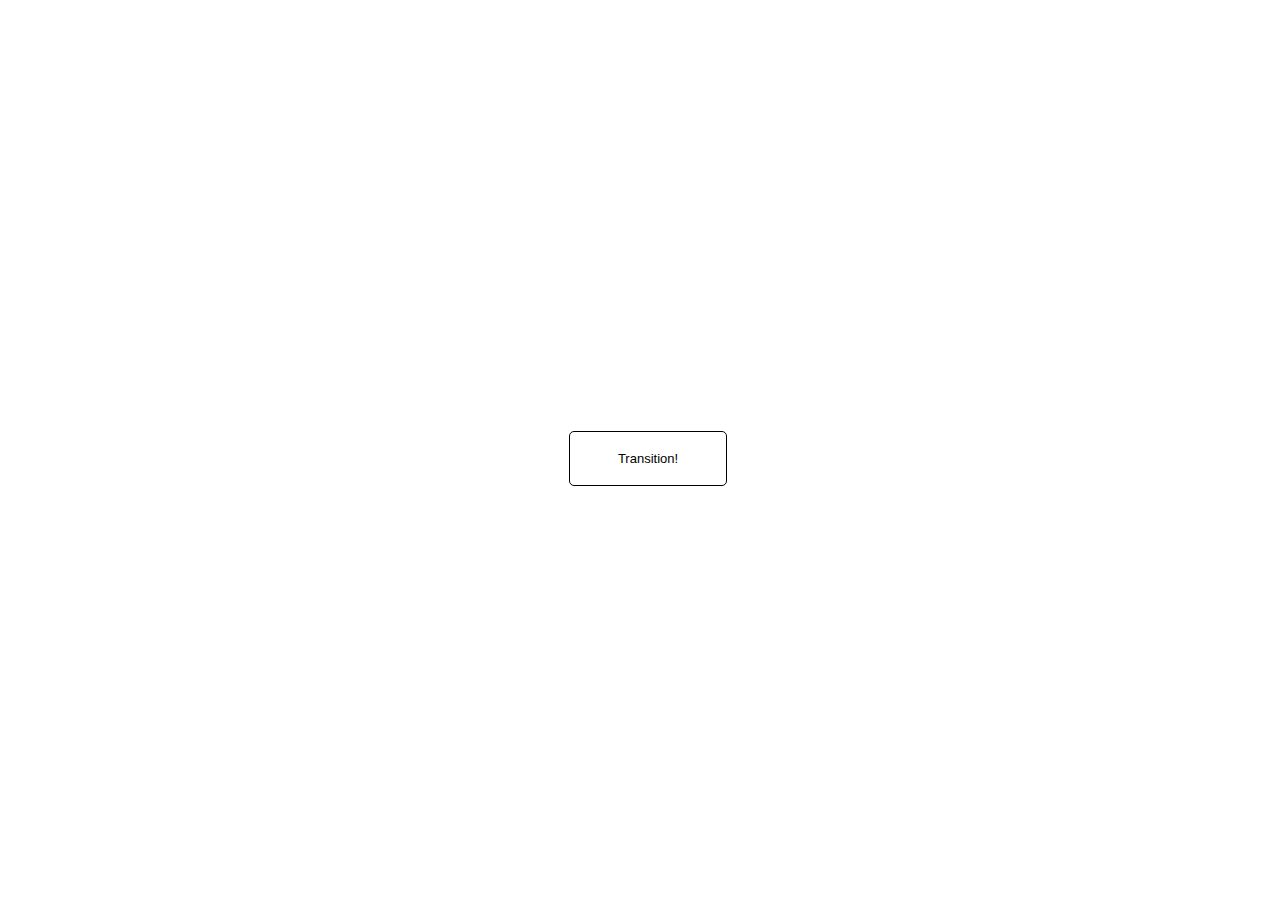
<file: animation/01-button-hover/index.html>
<!DOCTYPE html>
<html lang="en">
  <head>
    <meta charset="UTF-8" />
    <meta http-equiv="X-UA-Compatible" content="IE=edge" />
    <meta name="viewport" content="width=device-width, initial-scale=1.0" />
    <title>Button Hover</title>
    <link rel="stylesheet" href="style.css" />
  </head>
  <body>
    <div id="transition-container">
      <button>Transition!</button>
    </div>
  </body>
</html>
</file>
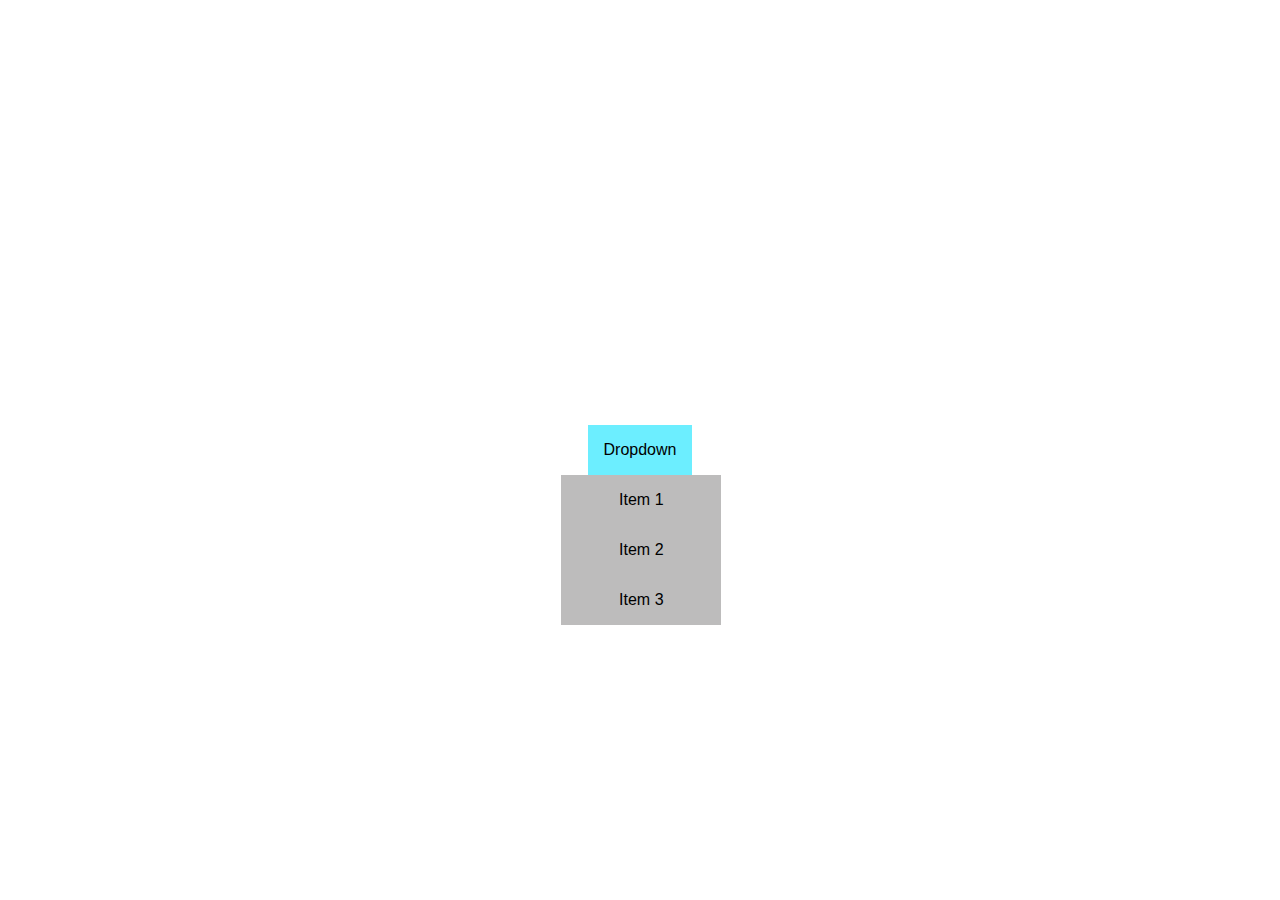
<file: animation/02-drop-down/index.html>
<!DOCTYPE html>
<html lang="en">
  <head>
    <meta charset="UTF-8" />
    <meta http-equiv="X-UA-Compatible" content="IE=edge" />
    <meta name="viewport" content="width=device-width, initial-scale=1.0" />
    <title>Dropdown</title>
    <link rel="stylesheet" href="style.css" />
  </head>
  <body>
    <div class="dropdown-container">
      <div class="dropdown-menu">
        <button>Dropdown</button>
        <ul>
          <li>Item 1</a>
          <li>Item 2</a>
          <li>Item 3</a>
        </div>
      </div>
    </div>
  </body>
</html>
</file>
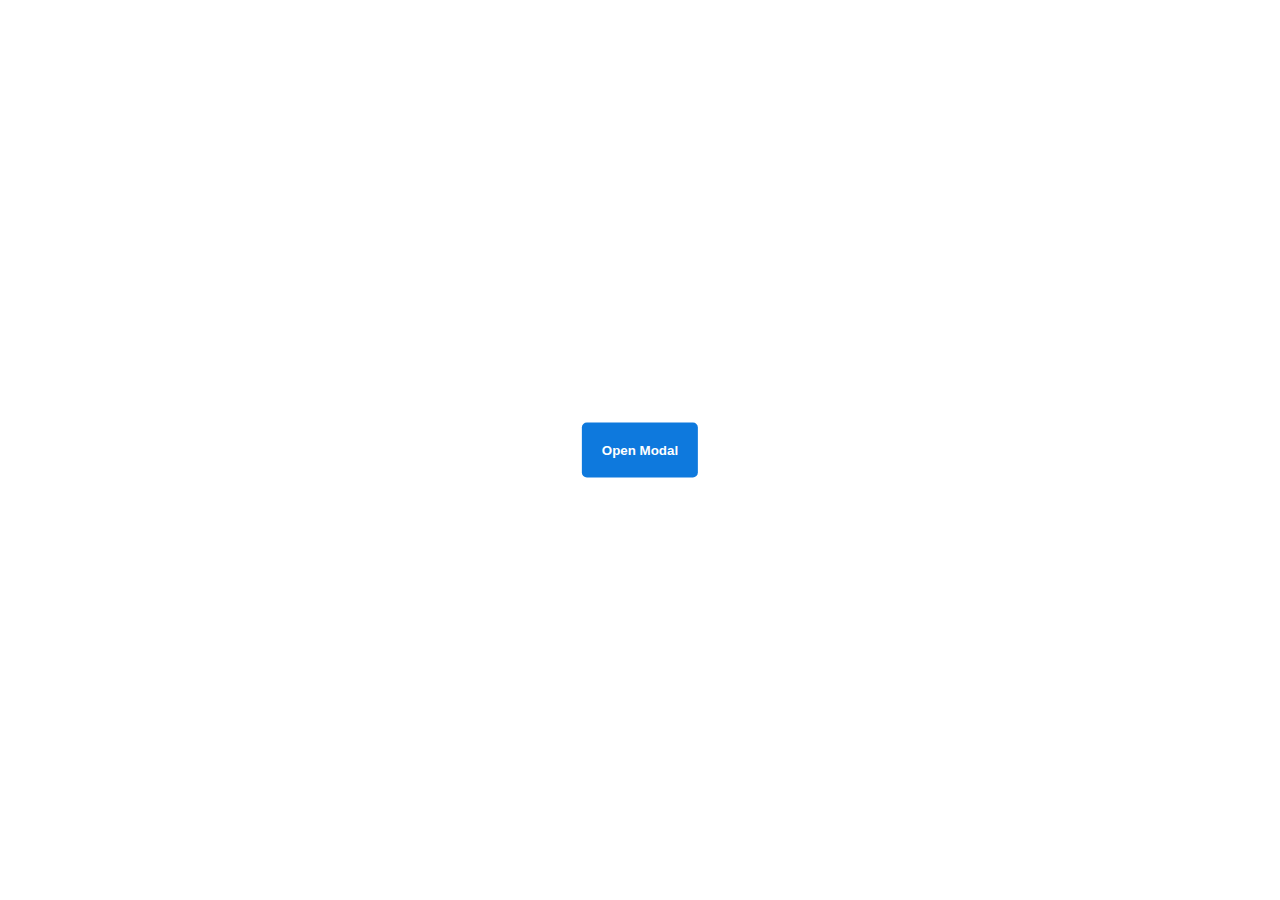
<file: animation/03-pop-up/index.html>
<!DOCTYPE html>
<html lang="en">
  <head>
    <meta charset="UTF-8" />
    <meta http-equiv="X-UA-Compatible" content="IE=edge" />
    <meta name="viewport" content="width=device-width, initial-scale=1.0" />
    <title>Popup</title>
    <link rel="stylesheet" href="style.css" />
  </head>
  <body>
    <div class="button-container">
      <button id="trigger-modal">Open Modal</button>
    </div>
    <div class="popup-modal">
      <button id="close-modal">Close Modal</button>
    </div>
    <script src="script.js"></script>
  </body>
</html>
</file>
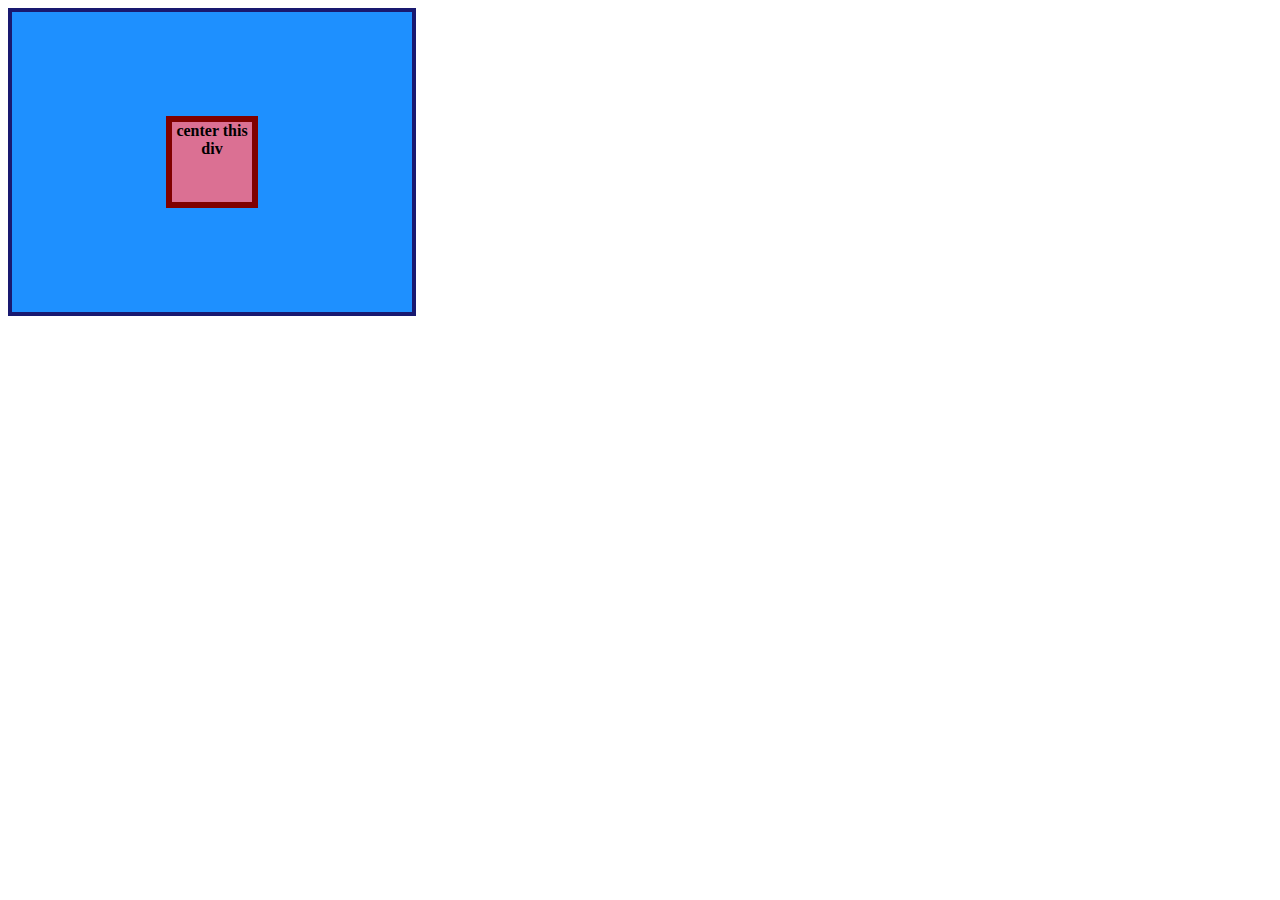
<file: flex/01-flex-center/index.html>
<!DOCTYPE html>
<html lang="en">
<head>
  <meta charset="UTF-8">
  <meta http-equiv="X-UA-Compatible" content="IE=edge">
  <meta name="viewport" content="width=device-width, initial-scale=1.0">
  <title>CENTER THIS DIV</title>
  <link rel="stylesheet" href="style.css">
</head>
<body>
  <div class="container">
    <div class="box">center this div</div>
  </div>
</body>
</html>
</file>
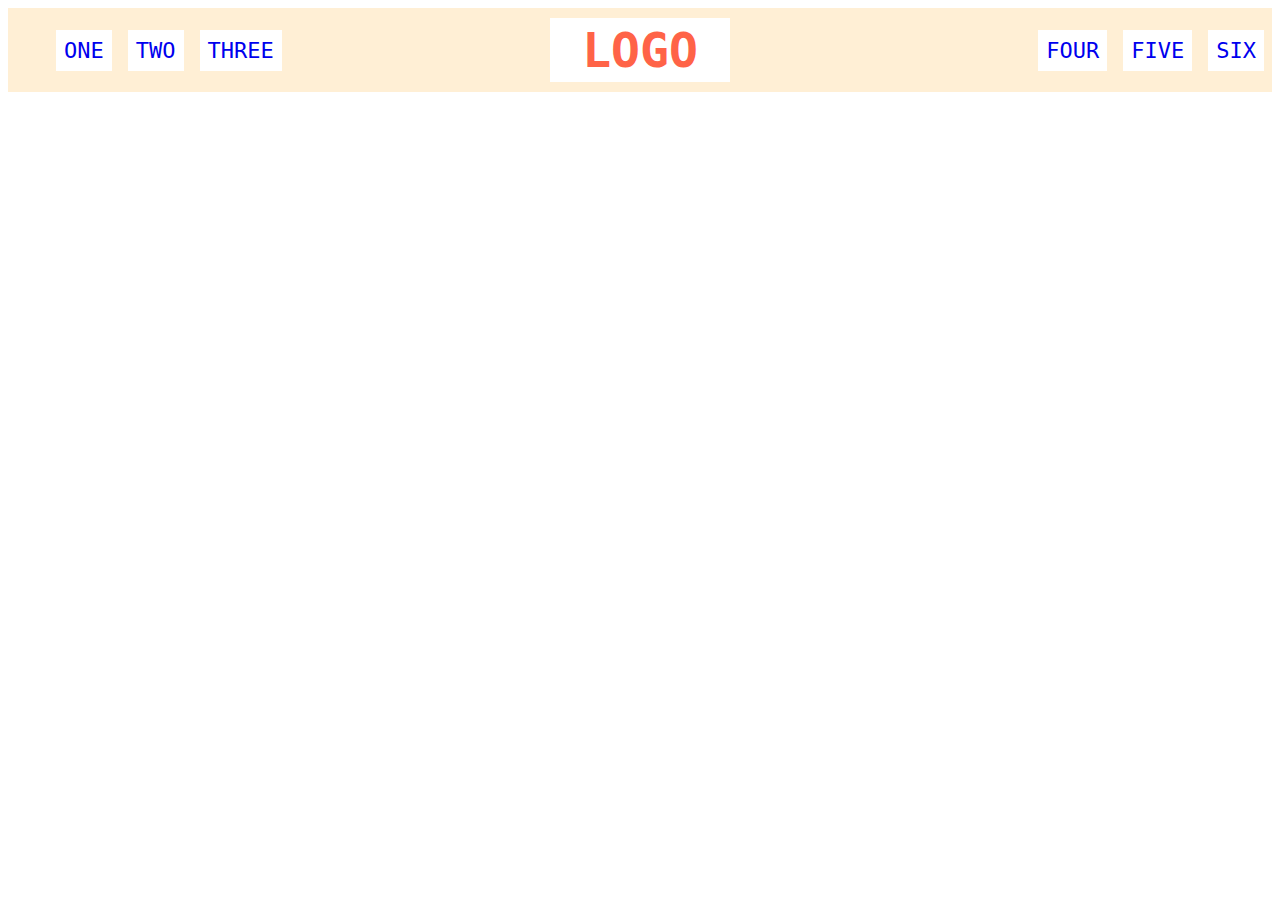
<file: flex/02-flex-header/index.html>
<!DOCTYPE html>
<html lang="en">
<head>
  <meta charset="UTF-8">
  <meta http-equiv="X-UA-Compatible" content="IE=edge">
  <meta name="viewport" content="width=device-width, initial-scale=1.0">
  <title>Flex Header</title>
  <link rel="stylesheet" href="style.css">
</head>
<body>
  <div class="header">
    <div class="left-links">
      <ul>
        <li><a href="#">ONE</a></li>
        <li><a href="#">TWO</a></li>
        <li><a href="#">THREE</a></li>
      </ul>
    </div>
    <div class="logo">LOGO</div>
    <div class="right-links">
      <ul>
        <li><a href="#">FOUR</a></li>
        <li><a href="#">FIVE</a></li>
        <li><a href="#">SIX</a></li>
      </ul>
    </div>
  </div>
</body>
</html>
</file>
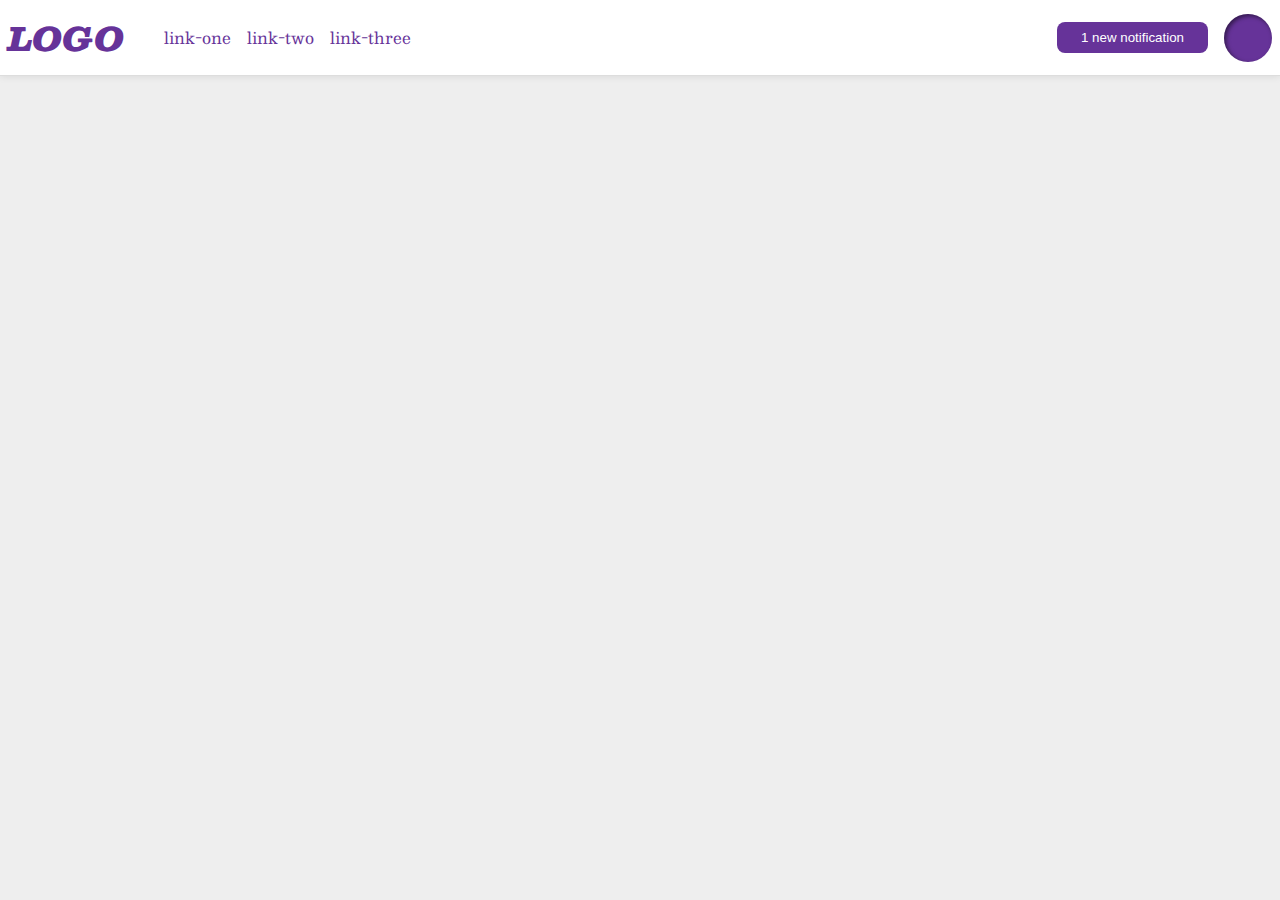
<file: flex/03-flex-header-2/index.html>
<!DOCTYPE html>
<html lang="en">
<head>
  <meta charset="UTF-8">
  <meta http-equiv="X-UA-Compatible" content="IE=edge">
  <meta name="viewport" content="width=device-width, initial-scale=1.0">
  <title>Flex Header 2</title>
  <link rel="stylesheet" href="style.css">
</head>
<body>
  <div class="header">
    <div class="left">
      <div class="logo">
        LOGO
      </div>
      <ul class="links">
        <li><a href="google.com">link-one</a></li>
        <li><a href="google.com">link-two</a></li>
        <li><a href="google.com">link-three</a></li>
      </ul>
    </div>  
    <div class="right">
      <button class="notifications">
        1 new notification
      </button>
      <div class="profile-image"></div>
    </div>
  </div>
</body>
</html>
</file>
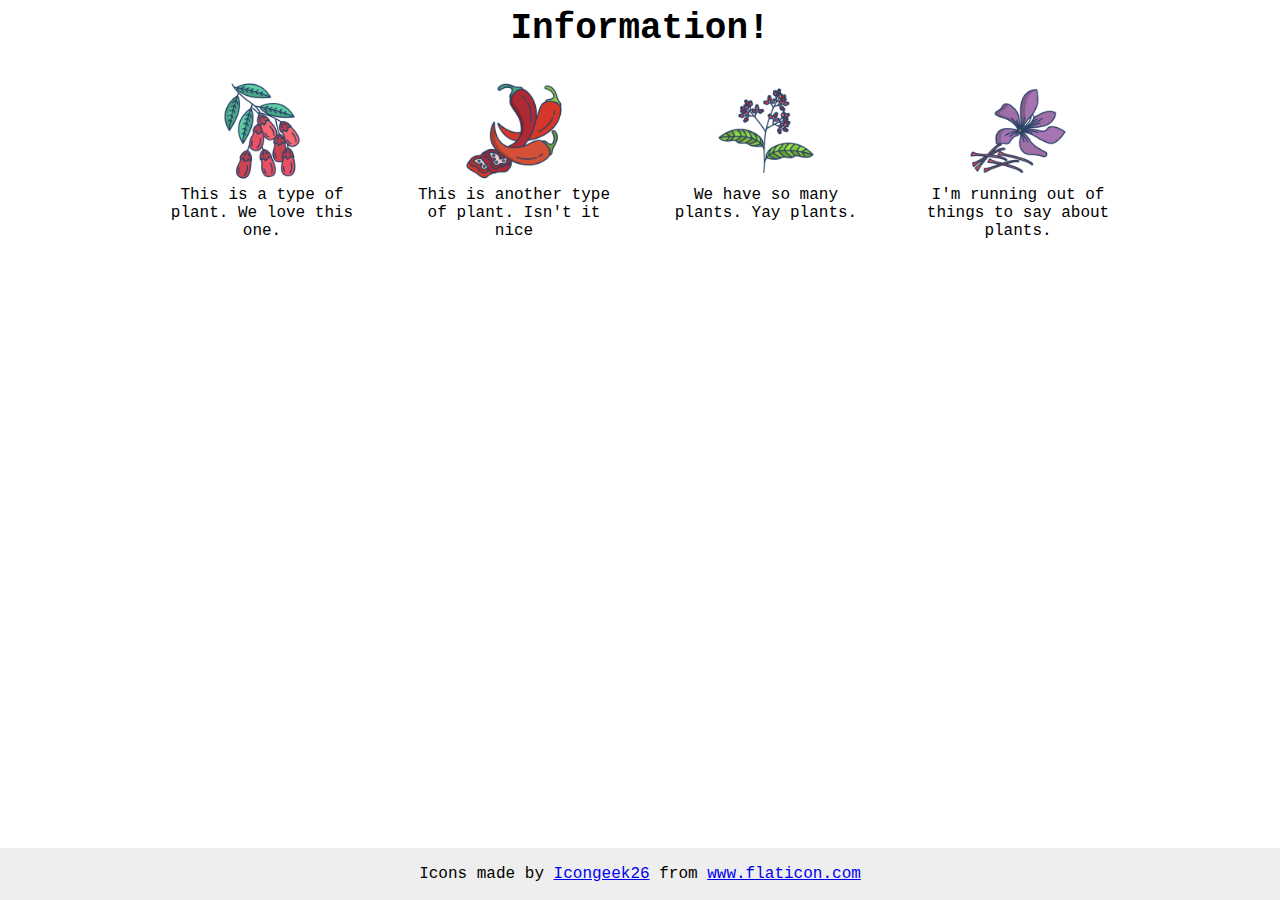
<file: flex/04-flex-information/index.html>
<!DOCTYPE html>
<html lang="en">
<head>
  <meta charset="UTF-8">
  <meta http-equiv="X-UA-Compatible" content="IE=edge">
  <meta name="viewport" content="width=device-width, initial-scale=1.0">
  <title>Information</title>
  <link rel="stylesheet" href="style.css">
</head>
<body>
  <div class="title">Information!</div>
    <div class="container">
      <div class="plant1">
        <img src="./images/barberry.png" alt="barberry">
        <div class="text">This is a type of plant. We love this one.</div>
      </div>
      <div class="plant2">
        <img src="./images/chilli.png" alt="chili">
        <div class="text">This is another type of plant. Isn't it nice</div>
      </div>
      <div class="plant3">
        <img src="./images/pepper.png" alt="pepper">
        <div class="text">We have so many plants. Yay plants.</div>
      </div>
      <div class="plant4">
        <img src="./images/saffron.png" alt="saffron">
        <div class="text">I'm running out of things to say about plants.</div>
      </div>
    </div>
  <!-- disregard this section, it's here to give attribution to the creator of these icons -->
  <div class="footer">
    <div>Icons made by <a href="https://www.flaticon.com/authors/icongeek26" title="Icongeek26">Icongeek26</a> from <a href="https://www.flaticon.com/" title="Flaticon">www.flaticon.com</a></div>
  </div>
</body>
</html>
</file>
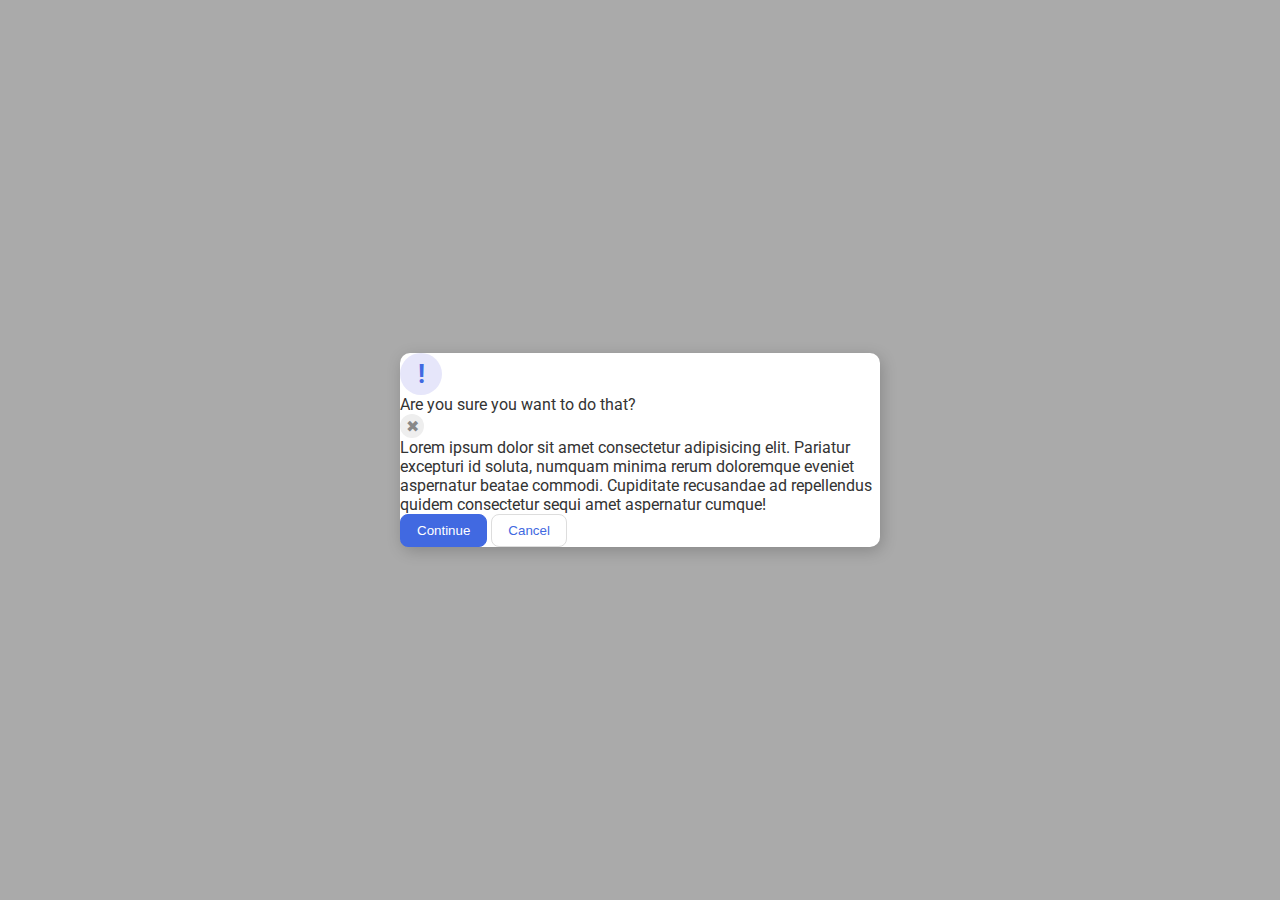
<file: flex/05-flex-modal/index.html>
<!DOCTYPE html>
<html lang="en">
<head>
  <meta charset="UTF-8">
  <meta http-equiv="X-UA-Compatible" content="IE=edge">
  <meta name="viewport" content="width=device-width, initial-scale=1.0">
  <link rel="stylesheet" href="style.css">
  <title>Modal</title>
</head>
<body>
  <div class="modal">
    <div class="icon">!</div>
    <div class="header">Are you sure you want to do that?</div>
    <div class="close-button">✖</div>
    <div class="text">Lorem ipsum dolor sit amet consectetur adipisicing elit. Pariatur excepturi id soluta, numquam minima rerum doloremque eveniet aspernatur beatae commodi. Cupiditate recusandae ad repellendus quidem consectetur sequi amet aspernatur cumque!</div>
    <button class="continue">Continue</button>
    <button class="cancel">Cancel</button>
  </div>
</body>
</html>
</file>
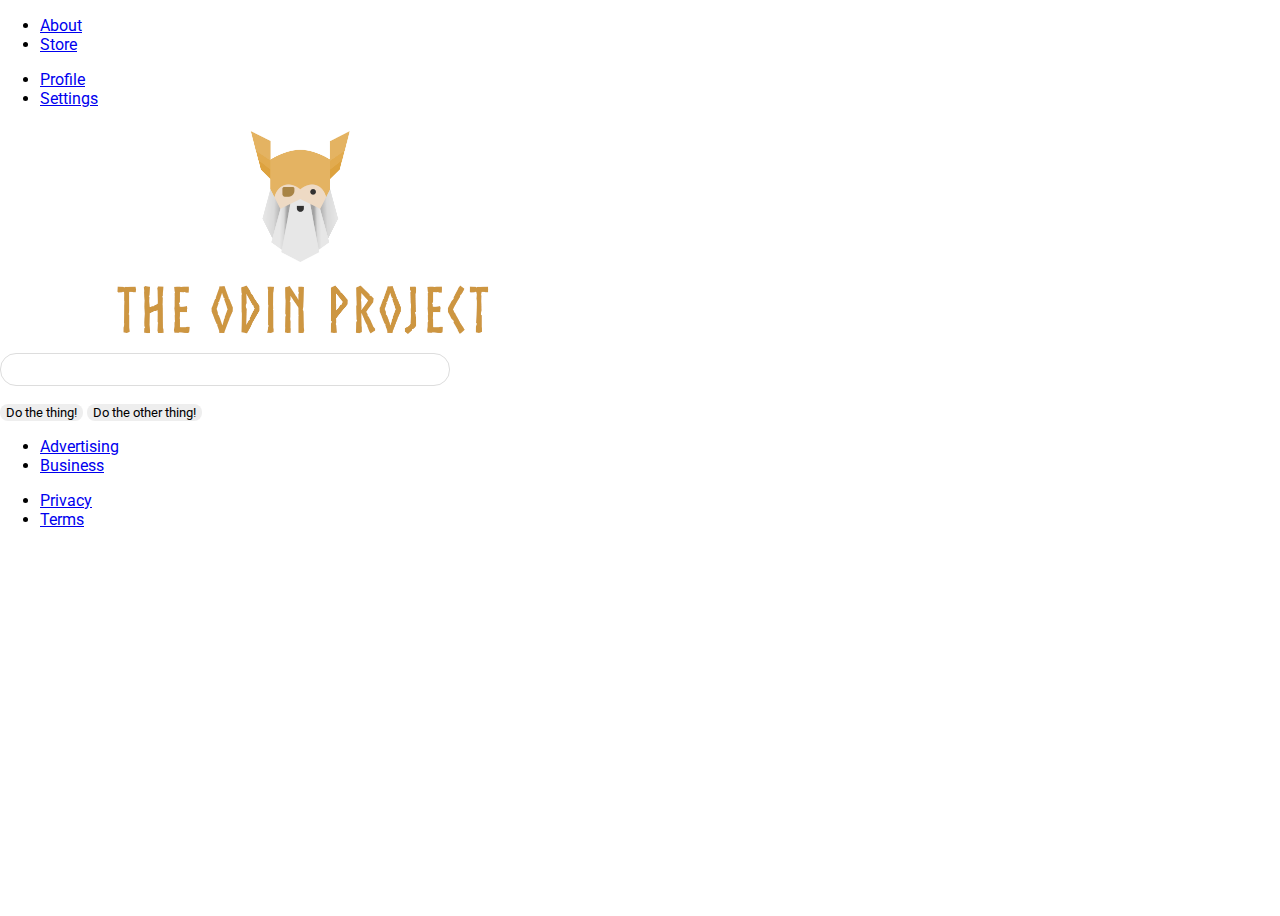
<file: flex/06-flex-layout/index.html>
<!DOCTYPE html>
<html lang="en">
<head>
  <meta charset="UTF-8">
  <meta http-equiv="X-UA-Compatible" content="IE=edge">
  <meta name="viewport" content="width=device-width, initial-scale=1.0">
  <title>LAYOUT</title>
  <link rel="stylesheet" href="./style.css">
</head>
<body>
  <div class="header">
    <ul class="left-links">
      <li><a href="google.com">About</a></li>
      <li><a href="google.com">Store</a></li>
    </ul>
    <ul class="right-links">
      <li><a href="google.com">Profile</a></li>
      <li><a href="google.com">Settings</a></li>
    </ul>
  </div>
  <div class="content">
    <img src="./logo.png" alt="">
    <div class="input">
      <input type="text">
    </div>
    <div class="buttons">
      <button>Do the thing!</button>
      <button>Do the other thing!</button>
    </div>
  </div>
  <div class="footer">
    <ul class="left-links">
      <li><a href="google.com">Advertising</a></li>
      <li><a href="google.com">Business</a></li>
    </ul>
    <ul class="right-links">
      <li><a href="google.com">Privacy</a></li>
      <li><a href="google.com">Terms</a></li>
    </ul>
  </div>
</body>
</html>
</file>
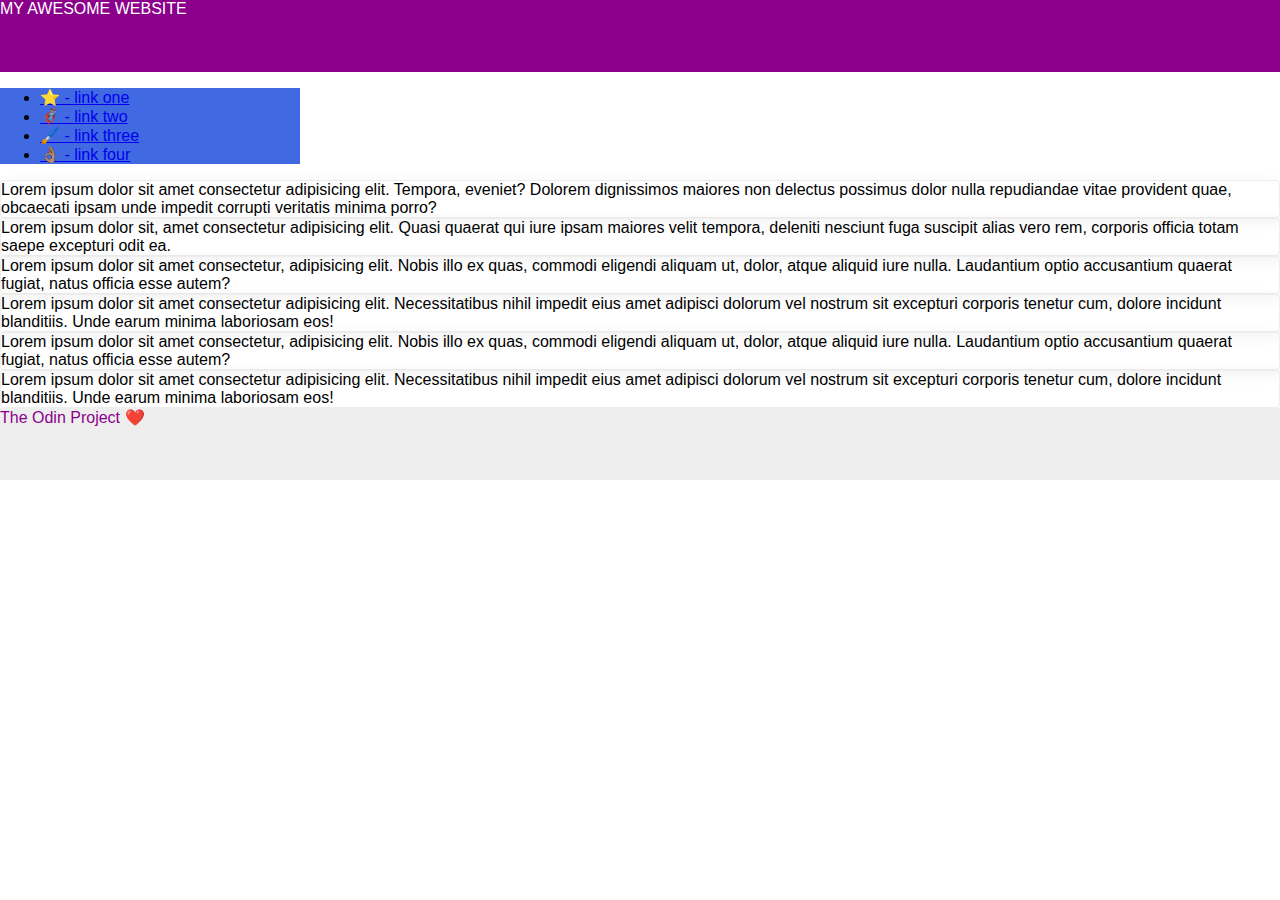
<file: flex/07-flex-layout-2/index.html>
<!DOCTYPE html>
<html lang="en">
<head>
  <meta charset="UTF-8">
  <meta http-equiv="X-UA-Compatible" content="IE=edge">
  <meta name="viewport" content="width=device-width, initial-scale=1.0">
  <title>The Holy Grail</title>
  <link rel="stylesheet" href="style.css">
</head>
<body>
  <div class="header">
    MY AWESOME WEBSITE
  </div>
  
  <div class="sidebar">
    <ul>
      <li><a href="google.com">⭐ - link one</a></li>
      <li><a href="google.com">🦸🏽‍♂️ - link two</a></li>
      <li><a href="google.com">🖌️ - link three</a></li>
      <li><a href="google.com">👌🏽 - link four</a></li>
    </ul>
  </div>

  <div class="card">Lorem ipsum dolor sit amet consectetur adipisicing elit. Tempora, eveniet? Dolorem dignissimos maiores non delectus possimus dolor nulla repudiandae vitae provident quae, obcaecati ipsam unde impedit corrupti veritatis minima porro?</div>
  <div class="card">Lorem ipsum dolor sit, amet consectetur adipisicing elit. Quasi quaerat qui iure ipsam maiores velit tempora, deleniti nesciunt fuga suscipit alias vero rem, corporis officia totam saepe excepturi odit ea.</div>
  <div class="card">Lorem ipsum dolor sit amet consectetur, adipisicing elit. Nobis illo ex quas, commodi eligendi aliquam ut, dolor, atque aliquid iure nulla. Laudantium optio accusantium quaerat fugiat, natus officia esse autem?</div>
  <div class="card">Lorem ipsum dolor sit amet consectetur adipisicing elit. Necessitatibus nihil impedit eius amet adipisci dolorum vel nostrum sit excepturi corporis tenetur cum, dolore incidunt blanditiis. Unde earum minima laboriosam eos!</div>
  <div class="card">Lorem ipsum dolor sit amet consectetur, adipisicing elit. Nobis illo ex quas, commodi eligendi aliquam ut, dolor, atque aliquid iure nulla. Laudantium optio accusantium quaerat fugiat, natus officia esse autem?</div>
  <div class="card">Lorem ipsum dolor sit amet consectetur adipisicing elit. Necessitatibus nihil impedit eius amet adipisci dolorum vel nostrum sit excepturi corporis tenetur cum, dolore incidunt blanditiis. Unde earum minima laboriosam eos!</div>
  
  <div class="footer">
    The Odin Project ❤️
  </div>
</body>
</html>
</file>
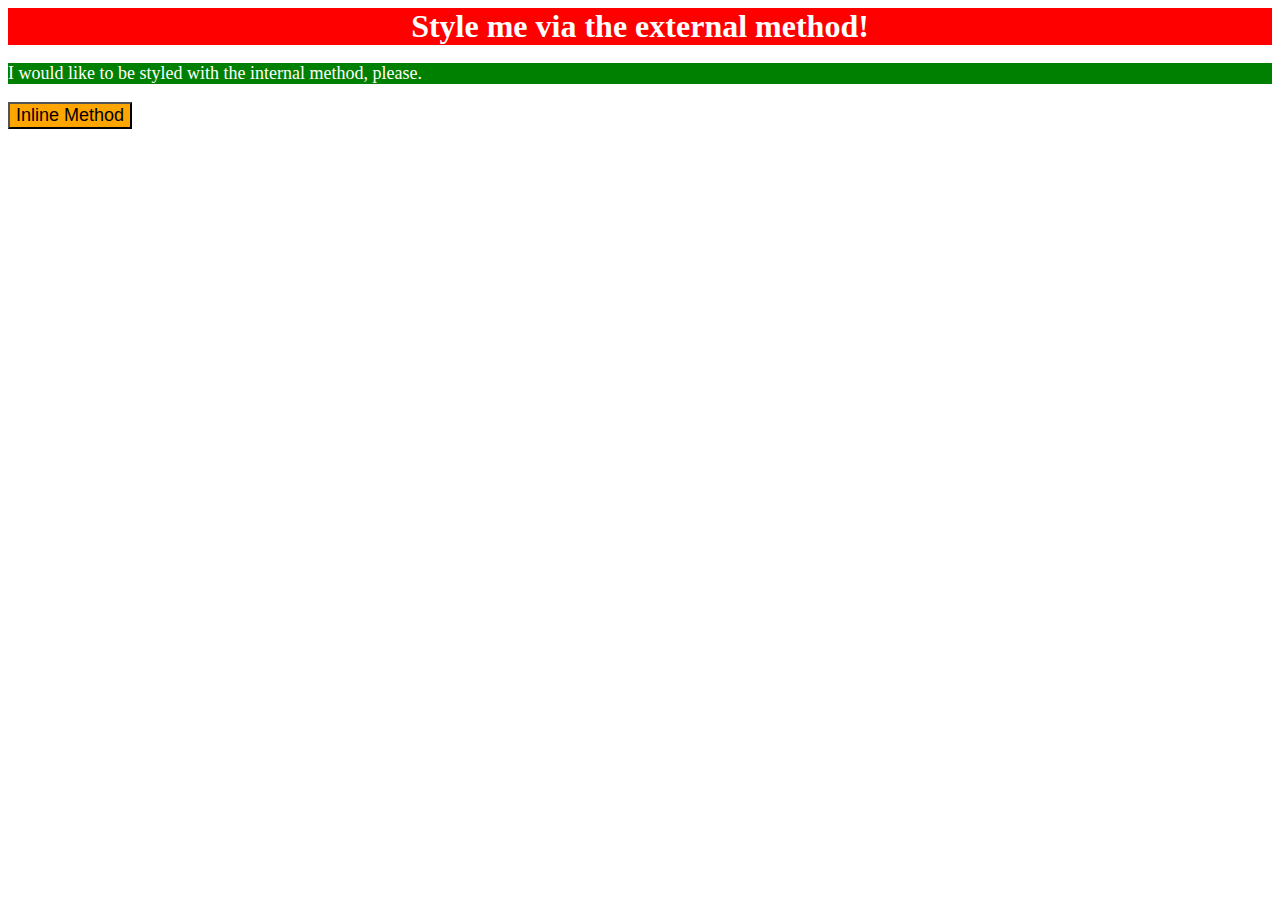
<file: foundations/01-css-methods/index.html>
<!DOCTYPE html>
<html lang="en">
<head>
  <link rel="stylesheet" href="style.css">
  <meta charset="UTF-8">
  <meta http-equiv="X-UA-Compatible" content="IE=edge">
  <meta name="viewport" content="width=device-width, initial-scale=1.0">
  <title>Methods for Adding CSS</title>
  <style>
    p {
    color: white;
    background-color: green;
    font-size: 18px;
}
  </style>
</head>
<body>
  <div>Style me via the external method!</div>
  <p>I would like to be styled with the internal method, please.</p>
  <button style="background-color:orange; font-size: 18px">Inline Method</button>
</body>
</html>
</file>
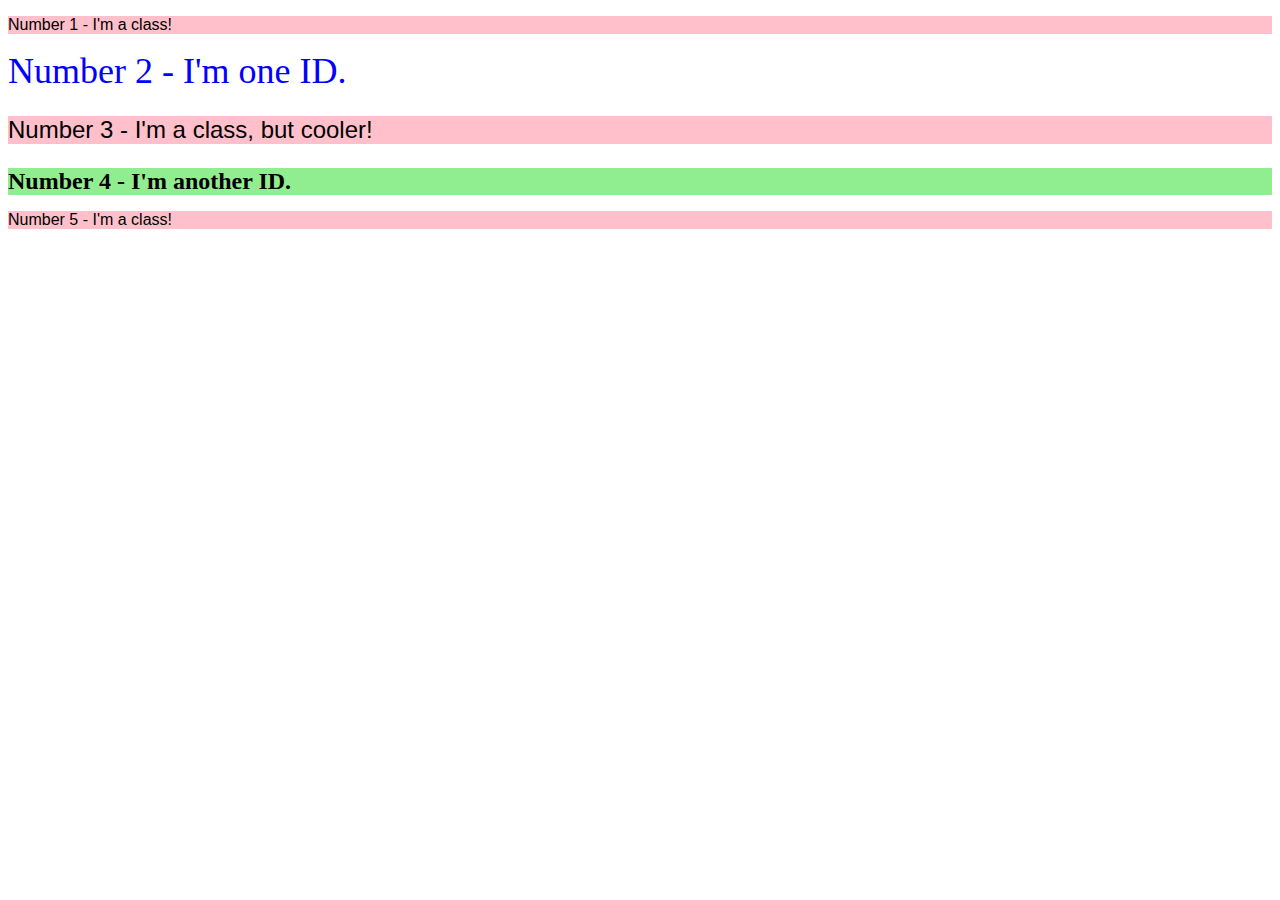
<file: foundations/02-class-id-selectors/index.html>
<!DOCTYPE html>
<html lang="en">
<head>
  <meta charset="UTF-8">
  <meta http-equiv="X-UA-Compatible" content="IE=edge">
  <meta name="viewport" content="width=device-width, initial-scale=1.0">
  <title>Class and ID Selectors</title>
  <link rel="stylesheet" href="style.css">
</head>
<body>
  <p class="bigger">Number 1 - I'm a class!</p>
  <div id="div1">Number 2 - I'm one ID.</div>
  <p class="bigger ross">Number 3 - I'm a class, but cooler!</p>
  <div id="div2">Number 4 - I'm another ID.</div>
  <p class="bigger">Number 5 - I'm a class!</p>
</body>
</html>
</file>
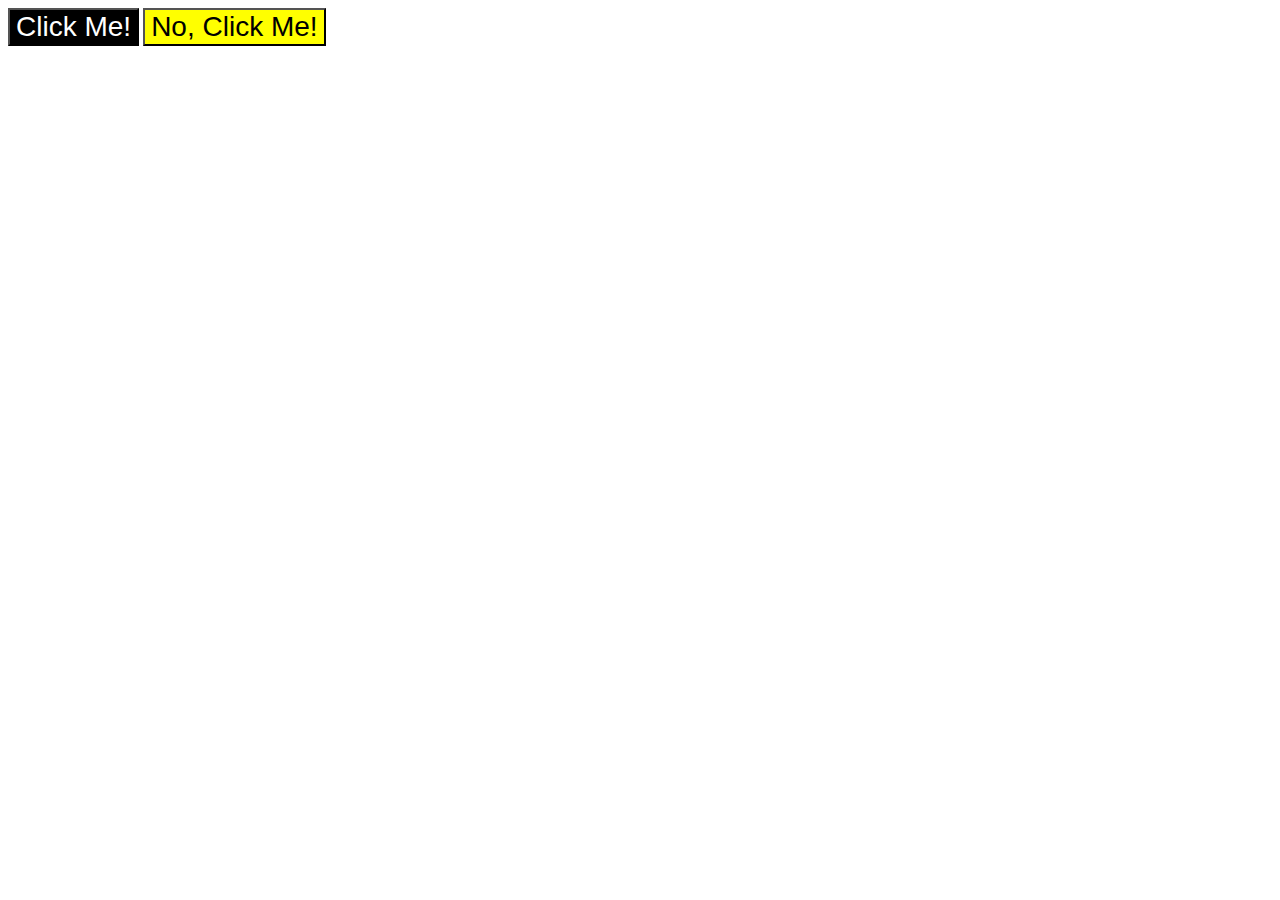
<file: foundations/03-grouping-selectors/index.html>
<!DOCTYPE html>
<html lang="en">
<head>
  <meta charset="UTF-8">
  <meta http-equiv="X-UA-Compatible" content="IE=edge">
  <meta name="viewport" content="width=device-width, initial-scale=1.0">
  <title>Grouping Selectors</title>
  <link rel="stylesheet" href="style.css">
</head>
<body>
  <button class="buttonone">Click Me!</button>
  <button class="buttontwo">No, Click Me!</button>
</body>
</html>
</file>
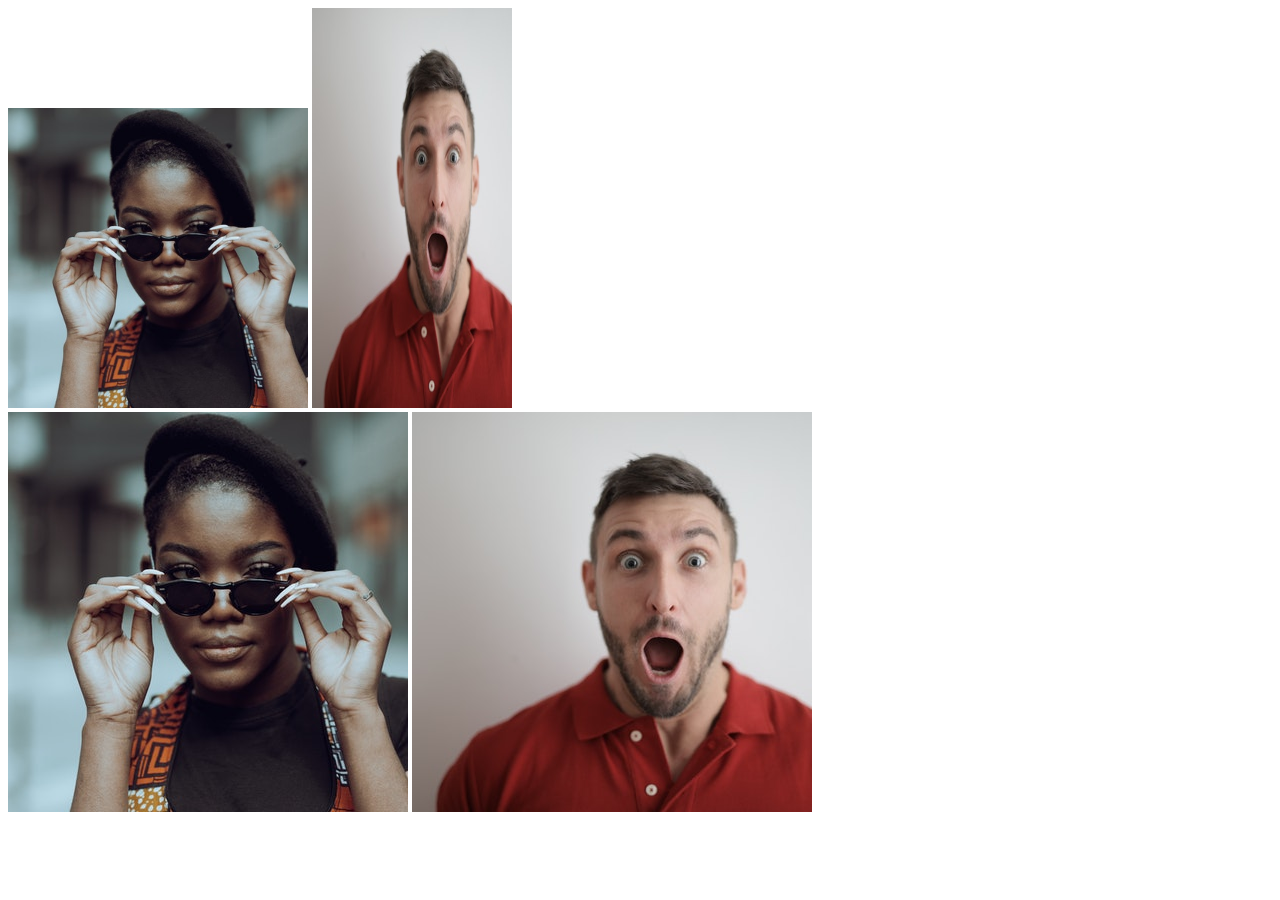
<file: foundations/04-chaining-selectors/index.html>
<!DOCTYPE html>
<html lang="en">
<head>
  <meta charset="UTF-8">
  <meta http-equiv="X-UA-Compatible" content="IE=edge">
  <meta name="viewport" content="width=device-width, initial-scale=1.0">
  <title>Chaining Selectors</title>
  <link rel="stylesheet" href="style.css">
</head>
<body>
  <!-- Use the classes BELOW this line -->
  <div>
    <img class="avatar proportioned" src="./pexels-katho-mutodo-8434791.jpg" alt="">
    <img class="avatar distorted" src="./pexels-andrea-piacquadio-3777931.jpg" alt="">
  </div>
  <!-- Use the classes ABOVE this line -->
  <div>
    <img class="original proportioned" src="./pexels-katho-mutodo-8434791.jpg" alt="">
    <img class="original distorted" src="./pexels-andrea-piacquadio-3777931.jpg" alt="">
  </div>
</body>
</html>
</file>
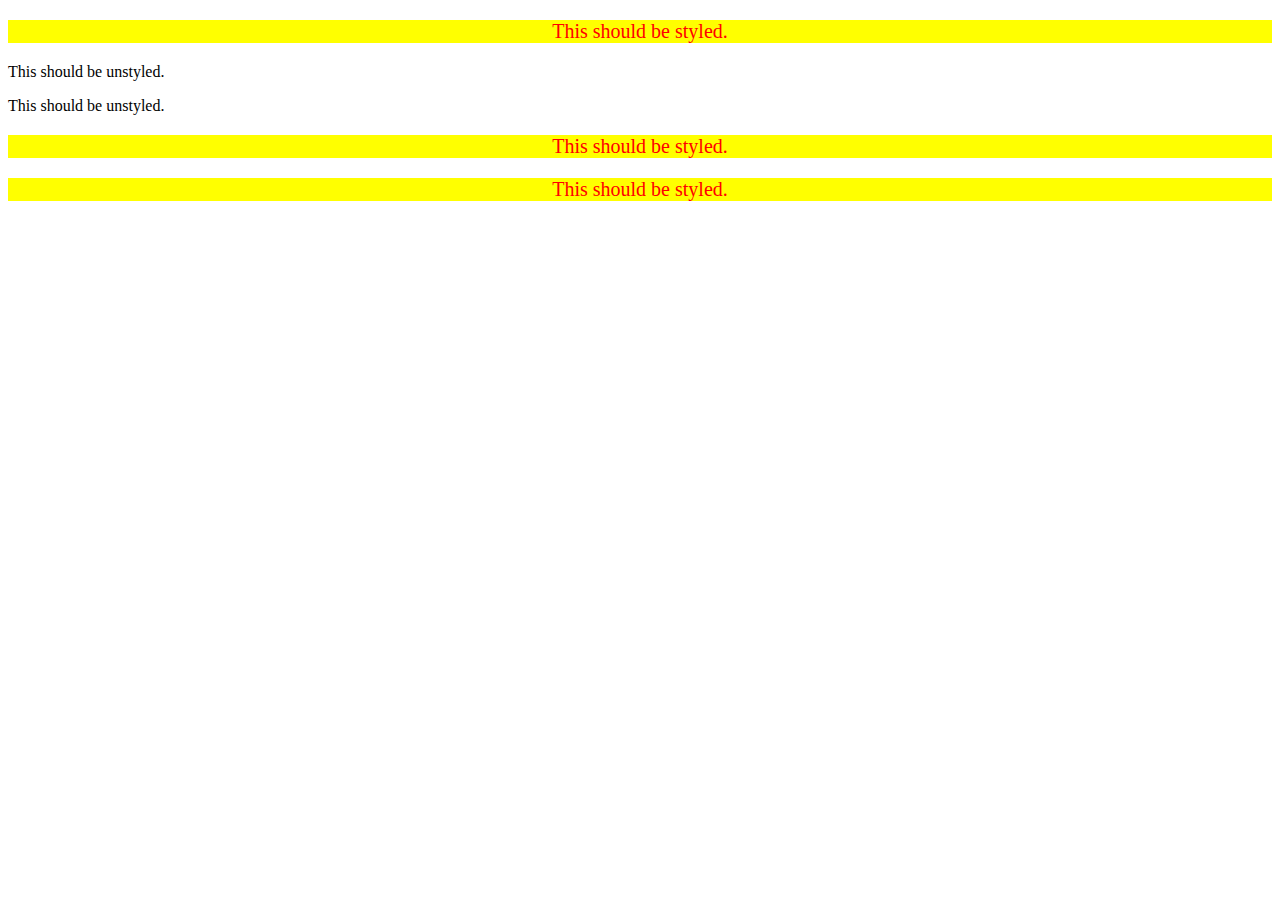
<file: foundations/05-descendant-combinator/index.html>
<!DOCTYPE html>
<html lang="en">
<head>
  <meta charset="UTF-8">
  <meta http-equiv="X-UA-Compatible" content="IE=edge">
  <meta name="viewport" content="width=device-width, initial-scale=1.0">
  <title>Descendant Combinator</title>
  <link rel="stylesheet" href="style.css">
</head>
<body>
  <div class="container">
    <p class="text">This should be styled.</p>
  </div>
  <p class="text">This should be unstyled.</p>
  <p class="text">This should be unstyled.</p>
  <div class="container">
    <p class="text">This should be styled.</p>
    <p class="text">This should be styled.</p>
  </div>
</body>
</html>
</file>
<file: animation/01-button-hover/style.css>
#transition-container {
  width: 100vw;
  height: 100vh;
  display: flex;
  flex-direction: column;
  justify-content: center;
  align-items: center;
  font-family: Arial, sans-serif;
}

button {
  width: 158px;
  height: 55px;
  border: 1px solid black;
  border-radius: 5px;
  background-color: white;
  color: black;
  font-size: small;
  text-align: center;
}
</file>
<file: animation/02-drop-down/style.css>
* {
  padding: 0;
  margin: 0;
  font-family: Arial, Helvetica, sans-serif;
}

.dropdown-container {
  width: 100vw;
  height: 100vh;
  display: flex;
  justify-content: center;
  align-items: center;
}

.dropdown-menu {
  position: relative;
}

button {
  background-color: rgb(108, 238, 255);
  padding: 16px;
  font-size: 16px;
  border: none;
}

ul {
  position: absolute;
  left: -25%;
  background-color: rgb(189, 188, 188);
  width: 160px;
  list-style: none;
  text-align: center;
}

li {
  padding: 16px;
}
</file>
<file: animation/03-pop-up/style.css>
* {
  padding: 0;
  margin: 0;
}

body {
  overflow: hidden;
}

.button-container {
  width: 100vw;
  height: 100vh;
  background-color: #ffffff;
  opacity: 100%;
}

#trigger-modal,
.popup-modal {
  position: fixed;
  top: 50%;
  left: 50%;
  transform: translate(-50%, -50%);
}

#trigger-modal {
  padding: 20px;
  color: #ffffff;
  background-color: #0e79dd;
  border: none;
  border-radius: 5px;
  font-weight: 600;
}

.popup-modal {
  width: 30%;
  height: 15%;
  background-color: white;
  border: 1px solid black;
  border-radius: 10px;
  display: flex;
  justify-content: center;
  align-items: center;
  margin-top: 10%;
  opacity: 0;
}

#close-modal {
  padding: 20px;
  color: #ffffff;
  background-color: #0e79dd;
  border: none;
  border-radius: 5px;
  font-weight: 600;
}
</file>
<file: flex/01-flex-center/style.css>
.container {
  background: dodgerblue;
  border: 4px solid midnightblue;
  width: 400px;
  height: 300px;
  display: flex;
  justify-content: center;
  align-items: center;
}

.box {
  background: palevioletred;
  font-weight: bold;
  text-align: center;
  border: 6px solid maroon;
  width: 80px;
  height: 80px;
}
</file>
<file: flex/02-flex-header/style.css>
.header  {
  font-family: monospace;
  background: papayawhip;
  display: flex;
  align-items: center;
  justify-content: space-between;
}

.logo {
  font-size: 48px;
  font-weight: 900;
  color: tomato;
  background: white;
  padding: 4px 32px;
  margin: 10px;
}

ul {
  /* this removes the dots on the list items*/
  list-style-type: none;
  display: flex;
}

a {
  font-size: 22px;
  background: white;
  padding: 8px;
  /* this removes the line under the links */
  text-decoration: none;
  margin: 8px;
}
</file>
<file: flex/03-flex-header-2/style.css>
/* this is some magical font-importing.  
you'll learn about it later. */
@import url('https://fonts.googleapis.com/css2?family=Besley:ital,wght@0,400;1,900&display=swap');

body {
  margin: 0;
  background: #eee;
  font-family: Besley, serif;
}

.header {
  background: white;
  border-bottom: 1px solid #ddd;
  box-shadow: 0 0 8px rgba(0,0,0,.1);
  display: flex;
  padding: 8px;
}

.right {
  display: flex;
  flex: 1;
  align-items: center;
  justify-content: flex-end;
  gap: 16px;
}

.left {
  display: flex;
  flex: 1;
  justify-content: flex-start;
  align-items: center;
}

.profile-image {
  background: rebeccapurple;
  box-shadow: inset 2px 2px 4px rgba(0,0,0,.5);
  border-radius: 50%;
  width: 48px;
  height:  48px;
}

.logo {
  color: rebeccapurple;
  font-size: 32px;
  font-weight: 900;
  font-style: italic;
}

button {
  border: none;
  border-radius: 8px;
  background: rebeccapurple;
  color: white;
  padding: 8px 24px;
}

a {
  /* this removes the line under our links */
  text-decoration: none;
  color: rebeccapurple;
}

ul {
  list-style-type: none;
  display: flex;
  flex: 1;
  justify-content: flex-start;
  gap: 16px;
}
</file>
<file: flex/04-flex-information/style.css>
.title {
  text-align: center;
  margin-bottom: 32px;
}

.container {
  display: flex;
  justify-content: center;
  gap: 52px;
  text-align: center;
}

.plant1, .plant2, .plant3, .plant4 {
  max-width: 200px;
}

body {
  font-family: 'Courier New', Courier, monospace;
}

img {
  width: 100px;
  height: 100px;
}

.title {
  font-size: 36px;
  font-weight: 900;
}

/* do not edit this footer */
.footer {
  position: fixed;
  bottom: 0;
  left: 0;
  right: 0;
  height: 52px;
  display: flex;
  align-items: center;
  justify-content: center;
  background: #eee;
}
</file>
<file: flex/05-flex-modal/style.css>
@import url('https://fonts.googleapis.com/css2?family=Roboto:wght@400;700&display=swap');

html, body {
  height: 100%;
}

body {
  font-family: Roboto, sans-serif;
  margin: 0;
  background: #aaa;
  color: #333;
  /* I'll give you this one for free lol */
  display: flex;
  align-items: center;
  justify-content: center;
}

.modal {
  background: white;
  width: 480px;
  border-radius: 10px;
  box-shadow: 2px 4px 16px rgba(0,0,0,.2);
}

.icon {
  color: royalblue;
  font-size: 26px;
  font-weight: 700;
  background: lavender;
  width: 42px;
  height: 42px;
  border-radius: 50%;
  display: flex;
  align-items: center;
  justify-content: center;
}

.close-button {
  background: #eee;
  border-radius: 50%;
  color: #888;
  font-weight: 400;
  font-size: 16px;
  height: 24px;
  width: 24px;
  display: flex;
  align-items: center;
  justify-content: center;
}

button {
  padding: 8px 16px;
  border-radius: 8px;
}

button.continue {
  background: royalblue;
  border: 1px solid royalblue;
  color: white;
}

button.cancel {
  background: white;
  border: 1px solid #ddd;
  color: royalblue;
}
</file>
<file: flex/06-flex-layout/style.css>
@import url('https://fonts.googleapis.com/css2?family=Roboto:wght@400;700&display=swap');

body {
  height: 100vh;
  margin: 0;
  overflow: hidden;
  font-family: Roboto, sans-serif;
}

img {
  width: 600px;
}

button {
  font-family: Roboto, sans-serif;
  border: none;
  border-radius: 8px;
  background: #eee;
}

input {
  border: 1px solid #ddd;
  border-radius: 16px;
  padding: 8px 24px;
  width: 400px;
  margin-bottom: 16px;
}
</file>
<file: flex/07-flex-layout-2/style.css>
body {
  font-family: -apple-system, BlinkMacSystemFont, 'Segoe UI', Roboto, Oxygen, Ubuntu, Cantarell, 'Open Sans', 'Helvetica Neue', sans-serif;
  margin: 0;
  min-height: 100vh;
}

.header {
  height: 72px;
  background: darkmagenta;
  color: white;
}

.footer {
  height: 72px;
  background: #eee;
  color: darkmagenta;
}

.sidebar {
  width: 300px;
  background: royalblue;
}

.card {
  border: 1px solid #eee;
  box-shadow: 2px 4px 16px rgba(0,0,0,.06);
  border-radius: 4px;
}
</file>
<file: foundations/01-css-methods/style.css>
div {
    color: white;
    background-color: red;
    text-align: center;
    font-weight: bold;
    font-size: 32px;
}
</file>
<file: foundations/02-class-id-selectors/style.css>
.bigger {
    background-color: #FFC0CB;
    font-family: Verdana, sans-serif;
}

#div1 {
    color: 	#0000FF;
    font-size: 36px;
}

#div2 {
    background-color: #90ee90;
    font-size: 24px;
    font-weight: bold;
}

.bigger.ross {
    font-size: 24px;
}
</file>
<file: foundations/03-grouping-selectors/style.css>
.buttonone, .buttontwo {
    font-size: 28px ;
    font-family: Helvetica, "Times New Roman", sans-serif;
}

.buttonone {
    background-color: rgb(0,0,0);
    color: white;
}

.buttontwo {
    background-color: hsl(60, 100%, 50%)
}
</file>
<file: foundations/04-chaining-selectors/style.css>
.avatar.proportioned {
    height: auto;
    width: 300px;
}

.avatar.distorted {
    width: 200px;
    height: 400px;
}
</file>
<file: foundations/05-descendant-combinator/style.css>
.container .text {
    background-color: yellow;
    color: red;
    font-size: 20px;
    text-align: center;
}
</file>
